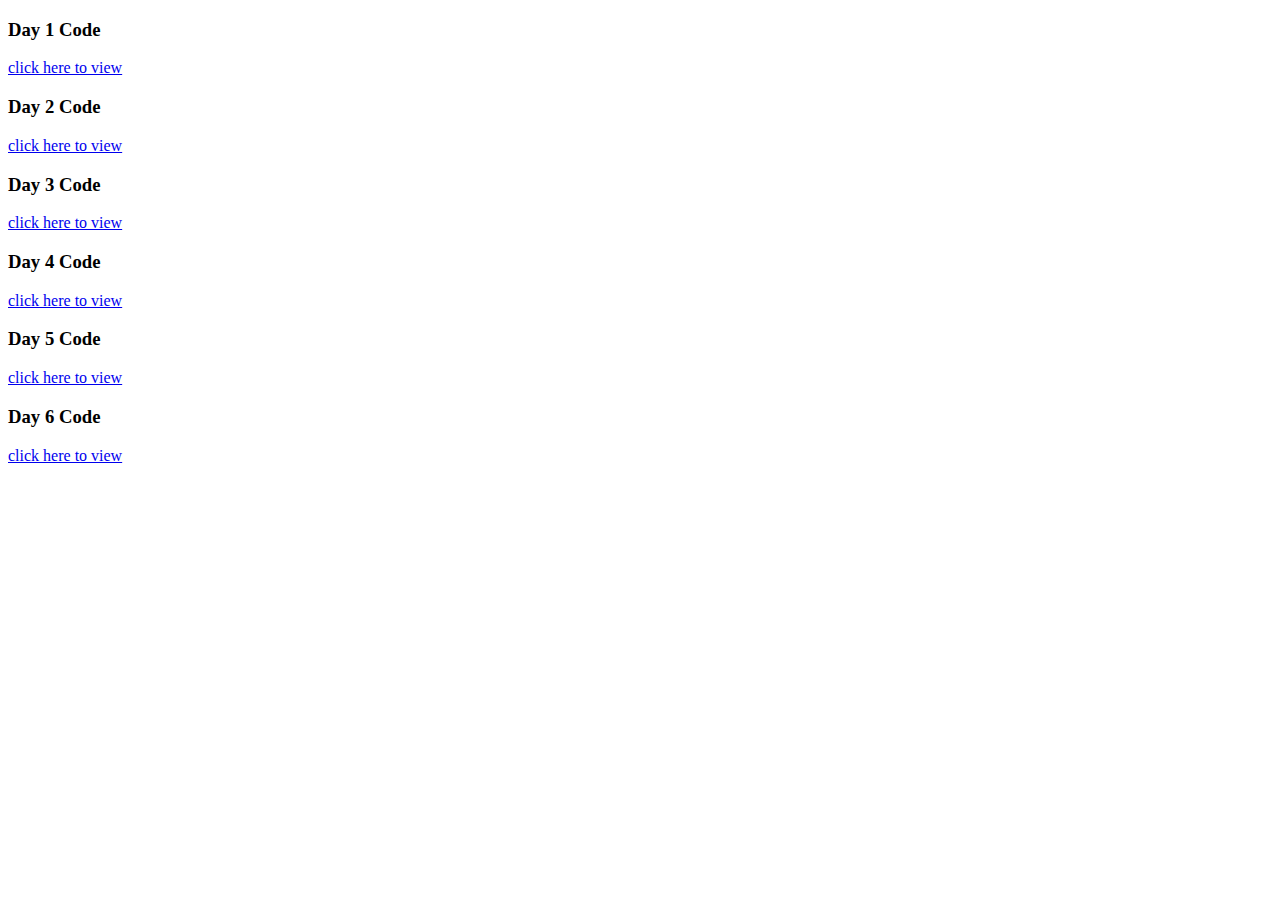
<file: index.html>
<!DOCTYPE html>
<html lang="en">
  <head>
    <meta charset="UTF-8" />
    <meta name="viewport" content="width=device-width, initial-scale=1.0" />
    <title>Document</title>
  </head>
  <body>
    <h3>Day 1 Code</h3>
    <a href="day1.html" target="_blank">click here to view</a>
    <br />
    <h3>Day 2 Code</h3>
    <a href="day2.html" target="_blank">click here to view</a>
    <br />
    <h3>Day 3 Code</h3>
    <a href="day3.html" target="_blank">click here to view</a>
    <br />
    <h3>Day 4 Code</h3>
    <a href="day4.html" target="_blank">click here to view</a>
    <br />
    <h3>Day 5 Code</h3>
    <a href="day5.html" target="_blank">click here to view</a>
    <h3>Day 6 Code</h3>
    <a href="day6.html" target="_blank">click here to view</a>
  </body>
</html>
</file>
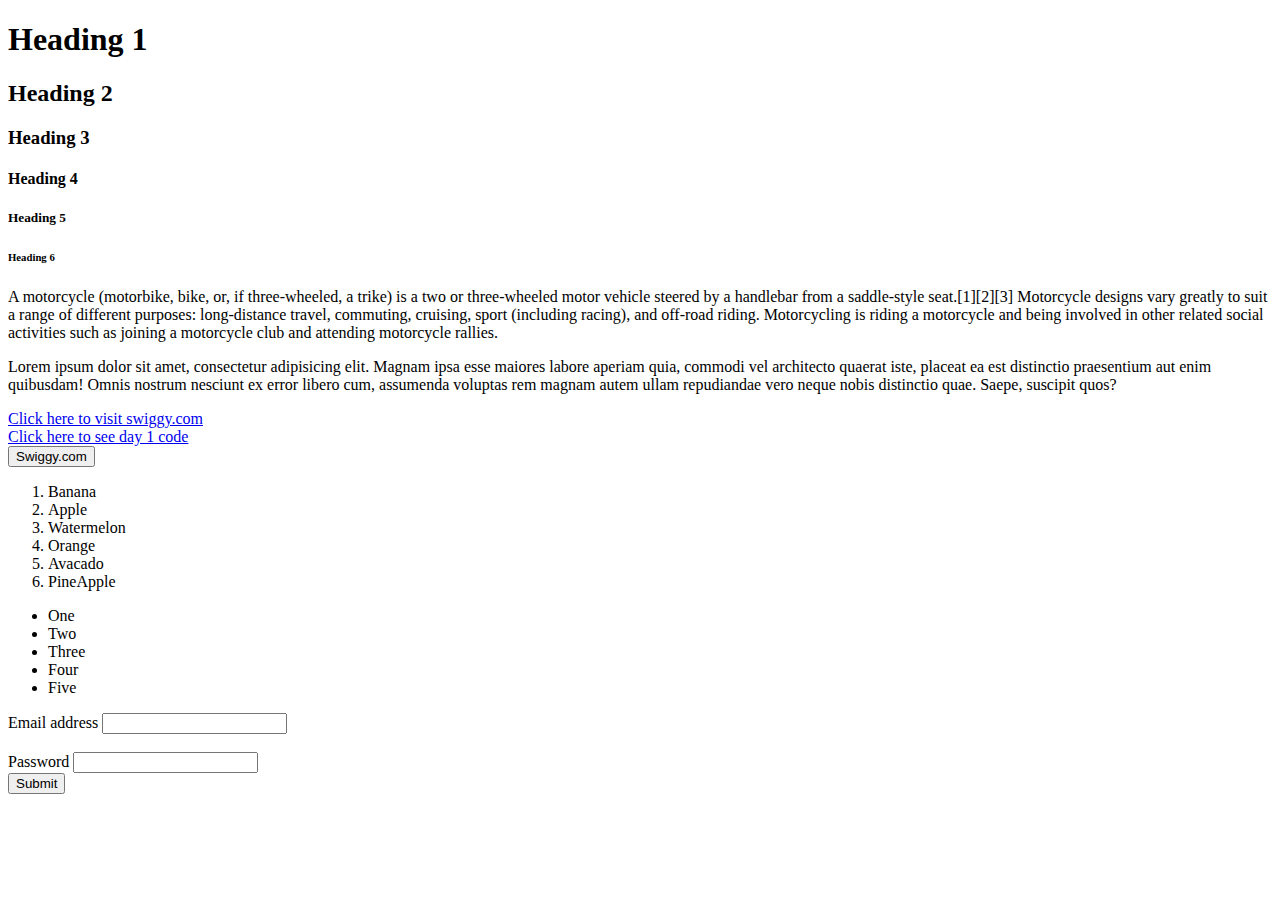
<file: day2.html>
<!DOCTYPE html>
<html lang="en">
  <head>
    <meta charset="UTF-8" />
    <meta name="viewport" content="width=device-width, initial-scale=1.0" />
    <title>Document</title>
  </head>
  <body>
    <h1 class="heading1">Heading 1</h1>
    <h2>Heading 2</h2>
    <h3>Heading 3</h3>
    <h4>Heading 4</h4>
    <h5>Heading 5</h5>
    <h6>Heading 6</h6>
    <p>
      A motorcycle (motorbike, bike, or, if three-wheeled, a trike) is a two or
      three-wheeled motor vehicle steered by a handlebar from a saddle-style
      seat.[1][2][3] Motorcycle designs vary greatly to suit a range of
      different purposes: long-distance travel, commuting, cruising, sport
      (including racing), and off-road riding. Motorcycling is riding a
      motorcycle and being involved in other related social activities such as
      joining a motorcycle club and attending motorcycle rallies.
    </p>
    <p>
      Lorem ipsum dolor sit amet, consectetur adipisicing elit. Magnam ipsa esse
      maiores labore aperiam quia, commodi vel architecto quaerat iste, placeat
      ea est distinctio praesentium aut enim quibusdam! Omnis nostrum nesciunt
      ex error libero cum, assumenda voluptas rem magnam autem ullam repudiandae
      vero neque nobis distinctio quae. Saepe, suscipit quos?
    </p>
    <!-- External website -->
    <a href="https://www.swiggy.com/restaurants" target="_blank"
      >Click here to visit swiggy.com</a
    >
    <br />
    <!-- Html Page -->
    <a href="html/day1.html">Click here to see day 1 code</a>
    <br />

    <nav>
      <a href="https://www.swiggy.com/restaurants" target="_blank">
        <button>Swiggy.com</button>
      </a>
    </nav>

    <!-- <button>
      <a href="https://www.swiggy.com/restaurants" target="_blank">
        Swiggy.com
      </a>
    </button>  -->

    <ol>
      <li>Banana</li>
      <li>Apple</li>
      <li>Watermelon</li>
      <li>Orange</li>
      <li>Avacado</li>
      <li>PineApple</li>
    </ol>

    <ul>
      <li>One</li>
      <li>Two</li>
      <li>Three</li>
      <li>Four</li>
      <li>Five</li>
    </ul>

    <form>
      <label for="Email">Email address</label>
      <input type="email" id="Email" />
      <br />
      <br />
      <label for="pass">Password</label>
      <input type="password" id="pass" />
      <br />
      <input type="submit" />
    </form>
  </body>
</html>
</file>
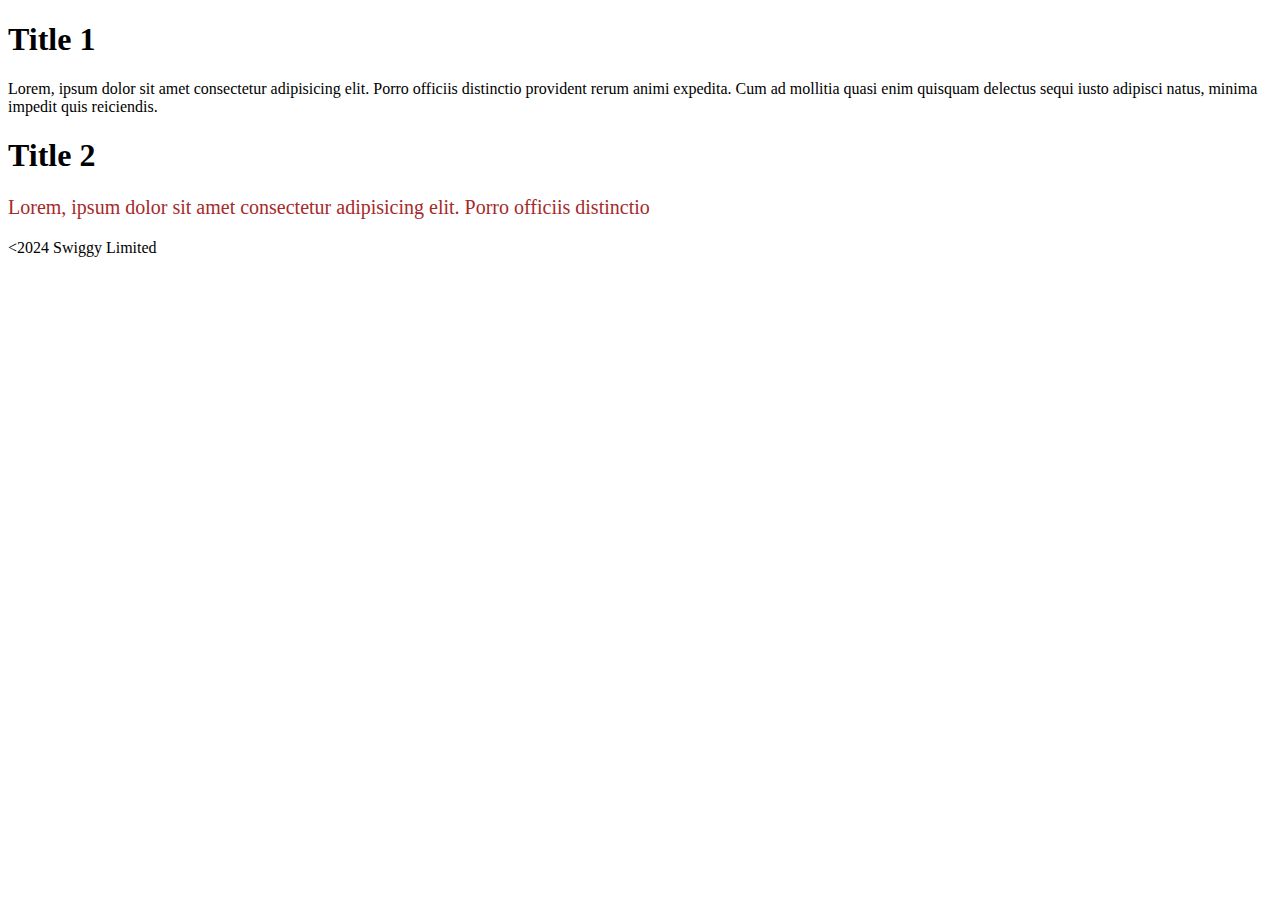
<file: day4.html>
<!DOCTYPE html>
<html lang="en">
  <head>
    <meta charset="UTF-8" />
    <meta name="viewport" content="width=device-width, initial-scale=1.0" />
    <title>Document</title>
    <!-- Types of css -->
    <!-- 
        Inline - done <html tag>
        Internal -done <style>
        External - done <seperate file>
     -->
    <link rel="stylesheet" href="day4.css" />
    <!-- <style>
      #para2 {
        color: blueviolet;
      }
      .paragraph {
        color: aquamarine;
        font-size: 20px;
      }
    </style> -->
  </head>
  <body>
    <!-- 
    What are the types of selectors
     1.Element
     2.class (.)
     3.id (#)
     4.Universal
     
     -->
    <h1 class="heading1">Title 1</h1>
    <p id="para1">
      Lorem, ipsum dolor sit amet consectetur adipisicing elit. Porro officiis
      distinctio provident rerum animi expedita. Cum ad mollitia quasi enim
      quisquam delectus sequi iusto adipisci natus, minima impedit quis
      reiciendis.
    </p>
    <h1 class="heading1">Title 2</h1>
    <p id="para2" class="paragraph">
      Lorem, ipsum dolor sit amet consectetur adipisicing elit. Porro officiis
      distinctio
    </p>
    <p>&lt;2024 Swiggy Limited</p>
  </body>
</html>
</file>
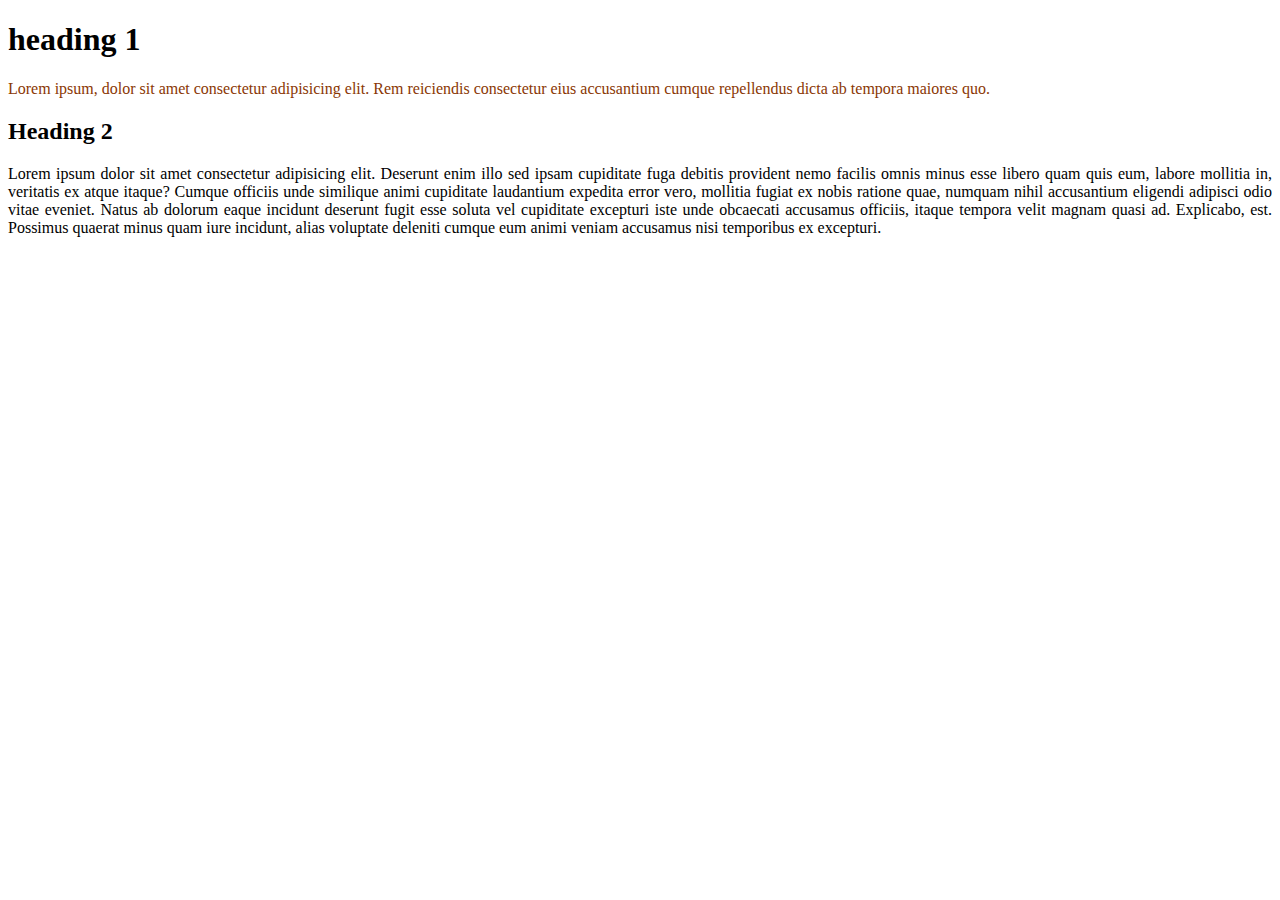
<file: day5.html>
<!DOCTYPE html>
<html lang="en">
  <head>
    <meta charset="UTF-8" />
    <meta name="viewport" content="width=device-width, initial-scale=1.0" />
    <title>Document</title>
    <link rel="preconnect" href="https://fonts.googleapis.com" />
    <link rel="preconnect" href="https://fonts.gstatic.com" crossorigin />
    <link
      href="https://fonts.googleapis.com/css2?family=Edu+AU+VIC+WA+NT+Arrows:wght@400..700&family=Playwrite+DE+VA+Guides&family=Poppins&display=swap"
      rel="stylesheet"
    />
    <link rel="stylesheet" href="day5.css" />
  </head>
  <body>
    <h1>heading 1</h1>
    <p class="para1">
      Lorem ipsum, dolor sit amet consectetur adipisicing elit. Rem reiciendis
      consectetur eius accusantium cumque repellendus dicta ab tempora maiores
      quo.
    </p>
    <h2>Heading 2</h2>
    <p class="para2">
      Lorem ipsum dolor sit amet consectetur adipisicing elit. Deserunt enim
      illo sed ipsam cupiditate fuga debitis provident nemo facilis omnis minus
      esse libero quam quis eum, labore mollitia in, veritatis ex atque itaque?
      Cumque officiis unde similique animi cupiditate laudantium expedita error
      vero, mollitia fugiat ex nobis ratione quae, numquam nihil accusantium
      eligendi adipisci odio vitae eveniet. Natus ab dolorum eaque incidunt
      deserunt fugit esse soluta vel cupiditate excepturi iste unde obcaecati
      accusamus officiis, itaque tempora velit magnam quasi ad. Explicabo, est.
      Possimus quaerat minus quam iure incidunt, alias voluptate deleniti cumque
      eum animi veniam accusamus nisi temporibus ex excepturi.
    </p>
  </body>
</html>
</file>
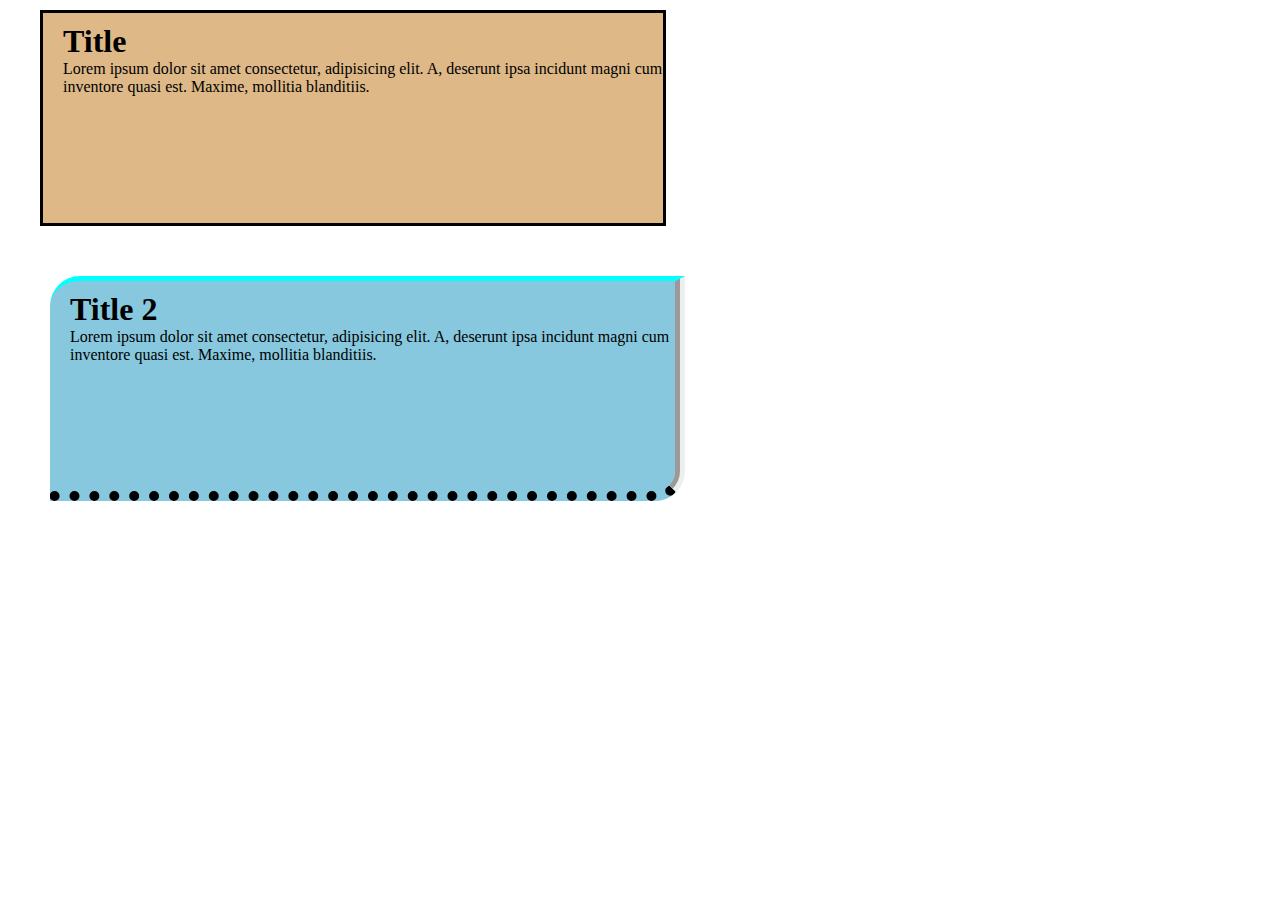
<file: day6.html>
<!DOCTYPE html>
<html lang="en">
  <head>
    <meta charset="UTF-8" />
    <meta name="viewport" content="width=device-width, initial-scale=1.0" />
    <title>Document</title>
    <link rel="stylesheet" href="day6style.css" />
  </head>
  <body>
    <!-- <div class="box">
      <h1>Title</h1>
      <p>
        Lorem ipsum dolor sit amet consectetur adipisicing elit. Ab enim velit
        impedit laboriosam totam aliquam explicabo. Earum voluptates corporis
        pariatur. Repellat, beatae quis. Culpa consequatur aliquam magni esse
        nesciunt et rerum quasi officia. Ullam dolorum commodi nisi vero, odio
        explicabo!
      </p>
    </div> -->
    <!-- <div class="box2">
      <p>para</p>
    </div> -->

    <div class="box3">
      <h1>Title</h1>
      <p>
        Lorem ipsum dolor sit amet consectetur, adipisicing elit. A, deserunt
        ipsa incidunt magni cum inventore quasi est. Maxime, mollitia
        blanditiis.
      </p>
    </div>

    <div id="box4">
      <h1>Title 2</h1>
      <p>
        Lorem ipsum dolor sit amet consectetur, adipisicing elit. A, deserunt
        ipsa incidunt magni cum inventore quasi est. Maxime, mollitia
        blanditiis.
      </p>
    </div>
  </body>
</html>
</file>
<file: day4.css>
/* * {
  color: blueviolet;
} */
/* h1 {
  color: red;
} */
/* .heading1 {
  color: blue;
} */

/*#para1 {
  color: cadetblue;
} */

#para2 {
  color: brown;
}
.paragraph {
  color: aquamarine;
  font-size: 20px;
}
</file>
<file: day5.css>
* {
  font-family: "Playwrites DE VA Guides", cursive;
}

.para1 {
  color: rgb(138, 55, 3);
}
.para2 {
  /* font-size: 30%; */
  font-size: 1rem;
  /* font-weight: 100; */
  /* font-style: oblique; */
  /* text-decoration: line-through;
  text-decoration-style: wavy; */
  text-align: justify;

  /* font-family: ; */
}
/* 
100 - 900
 */
/* 900 = bold = bolder */
</file>
<file: day6style.css>
* {
  margin: 0px;
  padding: 0px;
}

.box {
  /* height: 400px; */
  background-color: burlywood;
  color: blue;
  background-image: url("assets/car1.jpg");
  background-repeat: no-repeat;
  /* background-position: 50%; */
  /* background-position-x: 20px; */
  /* background-position-y: -100px; */
  background-size: 300px 300px;
  opacity: 1;
  /* 0 - 1 */
  /* font-weight: ; */
}
.box2 {
  background-image: url(assets/car2.jpg);
}
.box3 {
  height: 200px;
  width: 600px;
  background-color: burlywood;
  border-width: 3px;
  border-color: black;
  border-style: solid;
  padding-top: 10px;
  padding-left: 20px;
  margin-top: 10px;
  margin-left: 40px;
}
#box4 {
  height: 200px;
  width: 600px;
  background-color: rgb(135, 200, 222);
  margin: 50px 30px 10px 50px; /*T R B L*/
  padding: 10px 5px 0px 20px; /*T R B L*/

  /* border: dashed black 2px; */
  border-top-style: solid;
  border-top-width: 5px;
  border-top-color: aqua;

  border-right-style: groove;
  border-right-width: 10px;

  border-bottom-style: dotted;
  border-bottom-width: 10px;

  border-top-left-radius: 30px;
  border-bottom-right-radius: 30px;

  /* border: 1px solid black;

  border-radius: 30px;
  */
}
</file>
